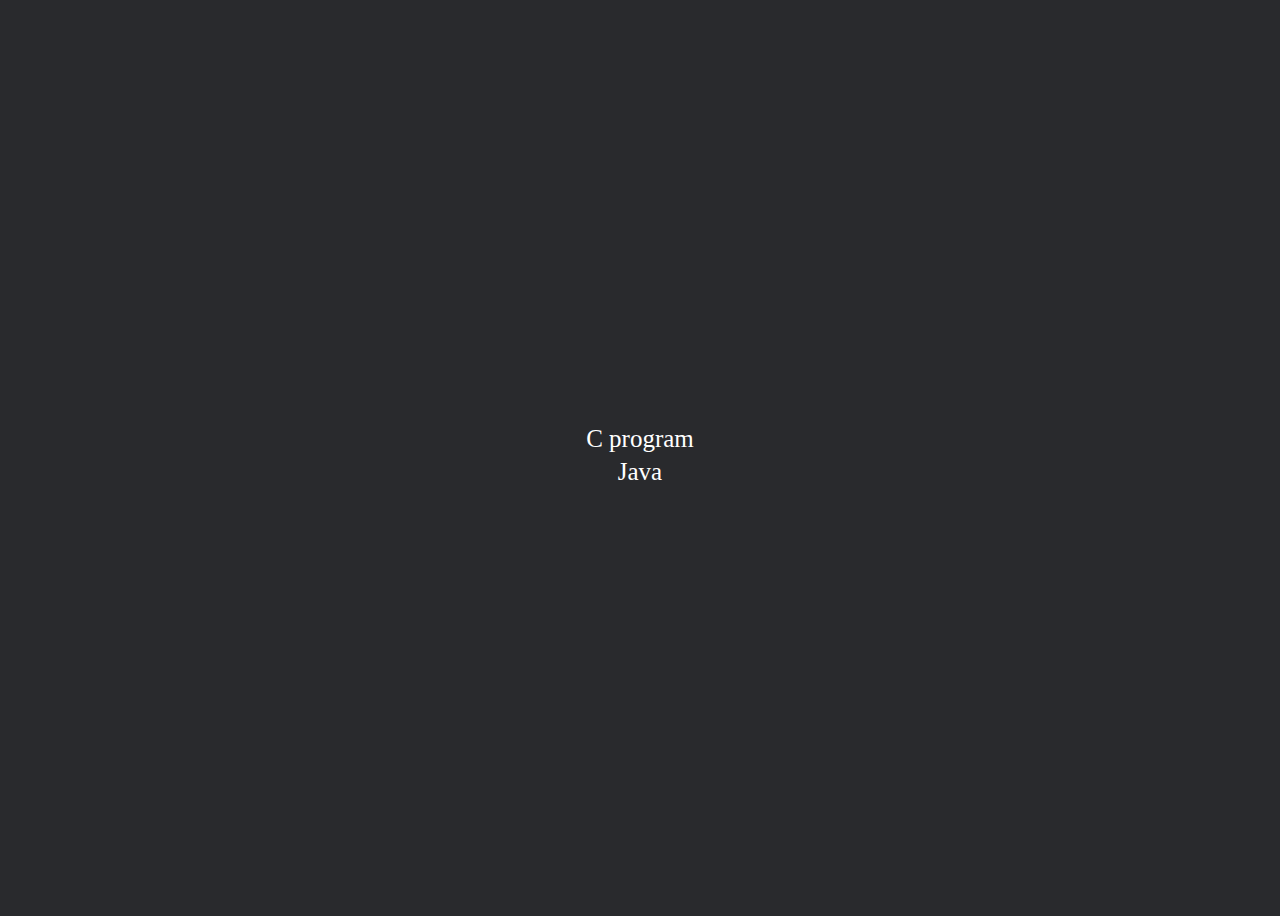
<file: index.html>
<html>
<head>
<meta name="viewport" content="width=device-width, initial-scale=1.0"/>
<meta property="og:title" content="Lab Programs and Algorithms" />
<meta property="og:description" content="Java & C" />
<meta property="og:image" content="https://i.pinimg.com/564x/1c/54/f7/1c54f7b06d7723c21afc5035bf88a5ef.jpg" />
<meta property="og:url" content="https://aashishvinu.me/"/>
<link rel="stylesheet" type="text/css" href="/style.css">
<title>Algorithm & Programs</title>
</head><body>
<a href="/c">C program</a>
<a href="/j">Java</a>
</body>
</html>
</file>
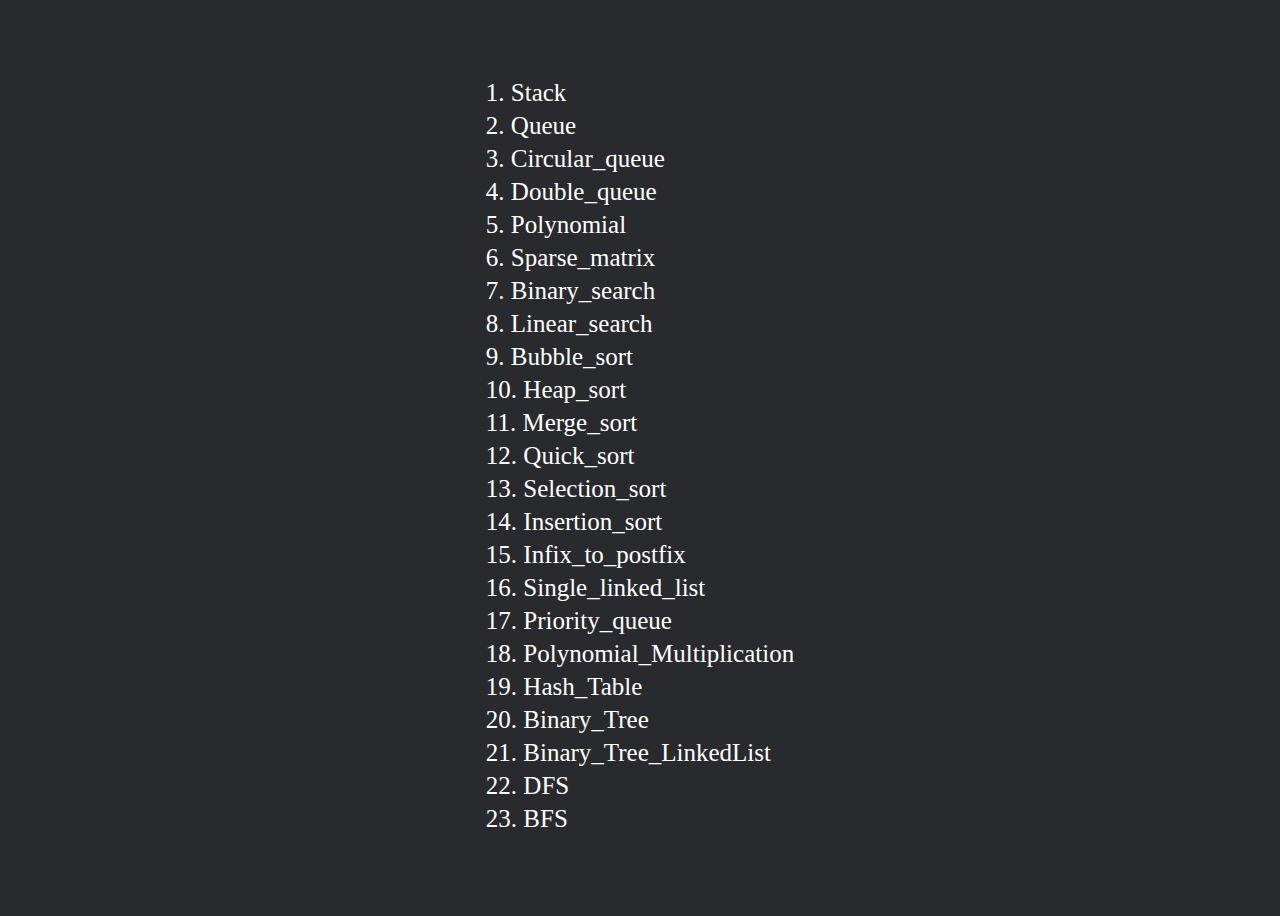
<file: c/index.html>
<html>
<head>
<meta name="viewport" content="width=device-width, initial-scale=1.0"/>
<meta property="og:title" content="Lab Programs and Algorithms"/>
<meta property="og:description" content="Java & C" />
<meta property="og:image" content="https://i.pinimg.com/564x/1c/54/f7/1c54f7b06d7723c21afc5035bf88a5ef.jpg" />
<meta property="og:url" content="https://aashishvinu.me/"/>
<link rel="stylesheet" type="text/css" href="/style.css">
<title>Algorithm & Programs</title><link rel="stylesheet" type="text/css" href="/style.css">
<body>
    <div class="container">
        <a href="stack.txt">1. Stack</a>
        <a href="queue.txt">2. Queue</a>
        <a href="circular_queue.txt">3. Circular_queue</a>
        <a href="double_queue.txt">4. Double_queue</a>
        <a href="polynomial.txt">5. Polynomial</a>
        <a href="sparse_matrix.txt">6. Sparse_matrix</a>
        <a href="binary_search.txt">7. Binary_search</a>
        <a href="linear_search.txt">8. Linear_search</a>
        <a href="bubble_sort.txt">9. Bubble_sort</a>
        <a href="heap_sort.txt">10. Heap_sort</a>
        <a href="merge_sort.txt">11. Merge_sort</a>
        <a href="quick_sort.txt">12. Quick_sort</a>
        <a href="selection_sort.txt">13. Selection_sort</a>
        <a href="insertion_sort.txt">14. Insertion_sort</a>
        <a href="infix_to_postfix.txt">15. Infix_to_postfix</a>
        <a href="single_linked_list.txt">16. Single_linked_list</a>
        <a href="priority_queue.txt">17. Priority_queue</a>
        <a href="polynomial_multy.txt">18. Polynomial_Multiplication</a>      
        <a href="hash_table.txt">19. Hash_Table</a>
        <a href="binary_tree.txt">20. Binary_Tree</a>
        <a href="binary_tree_linkedlist.txt">21. Binary_Tree_LinkedList</a>
        <a href="dfs.txt">22. DFS</a>
        <a href="bfs.txt">23. BFS</a>
    </div>
</body>
</html>
</file>
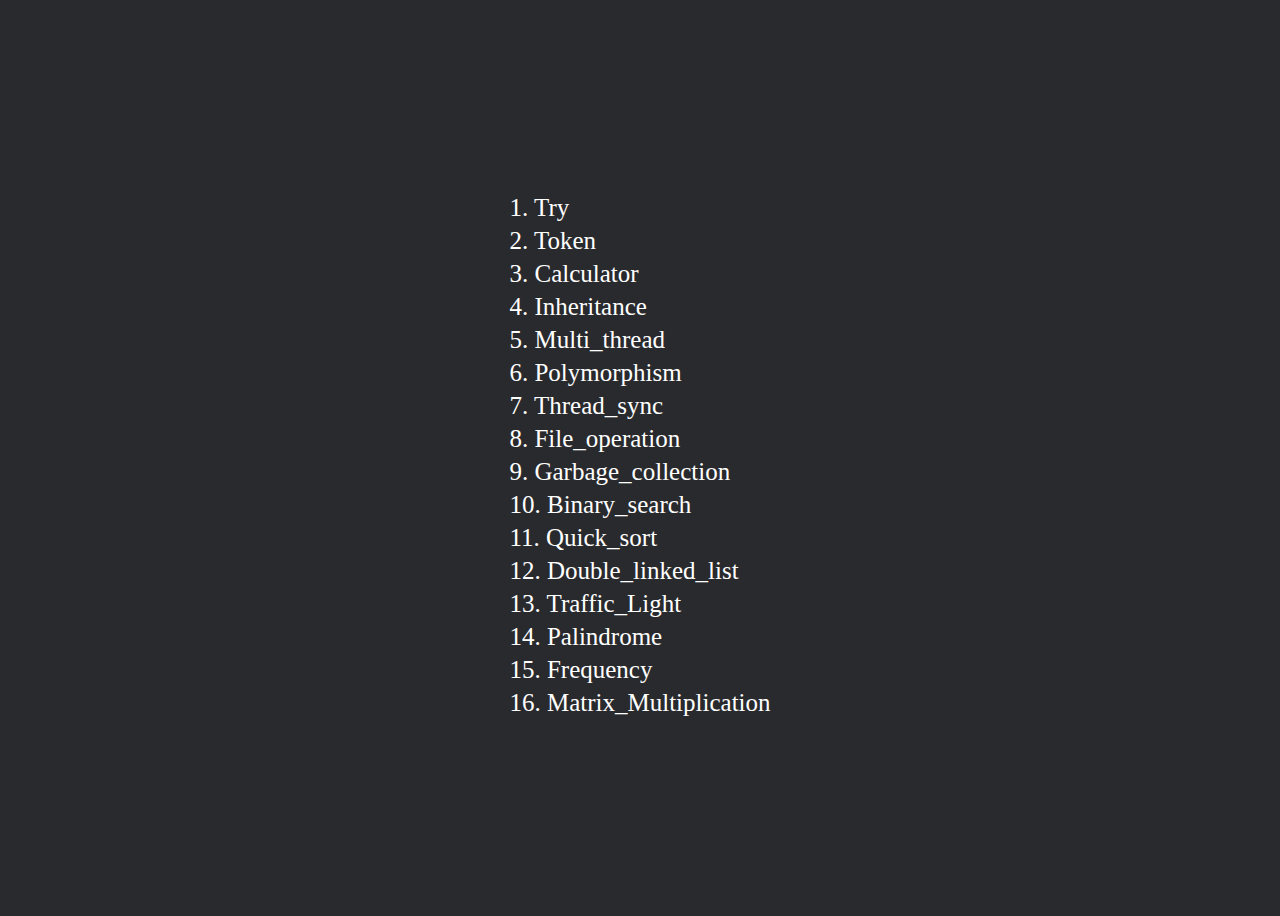
<file: j/index.html>
<html>
<head>
<meta name="viewport" content="width=device-width, initial-scale=1.0"/>
<meta property="og:title" content="Lab Programs and Algorithms"/>
<meta property="og:description" content="Java & C" />
<meta property="og:image" content="https://i.pinimg.com/564x/1c/54/f7/1c54f7b06d7723c21afc5035bf88a5ef.jpg" />
<meta property="og:url" content="https://aashishvinu.me/"/>
<link rel="stylesheet" type="text/css" href="/style.css">
<title>Algorithm & Programs</title><link rel="stylesheet" type="text/css" href="/style.css"></head>
<body>
    <div class="container">
        <a href="try.txt">1. Try</a>
        <a href="token.txt">2. Token</a>
        <a href="calculator.txt">3. Calculator</a>
        <a href="inheritance.txt">4. Inheritance</a>
        <a href="multi_thread.txt">5. Multi_thread</a>
        <a href="polymorphism.txt">6. Polymorphism</a>
        <a href="thread_sync.txt">7. Thread_sync</a>
        <a href="file_operation.txt">8. File_operation</a>
        <a href="garbage_collection.txt">9. Garbage_collection</a>
        <a href="binary_search.txt">10. Binary_search</a>    
        <a href="quick_sort.txt">11. Quick_sort</a>
        <a href="double_linked_list.txt">12. Double_linked_list</a>
        <a href="traffic_light.txt">13. Traffic_Light</a>
        <a href="palindrome.txt">14. Palindrome</a>
        <a href="frequency.txt">15. Frequency</a>
        <a href="matrix_multiplication.txt">16. Matrix_Multiplication</a>
    </div>  
</body>
</html>
</file>
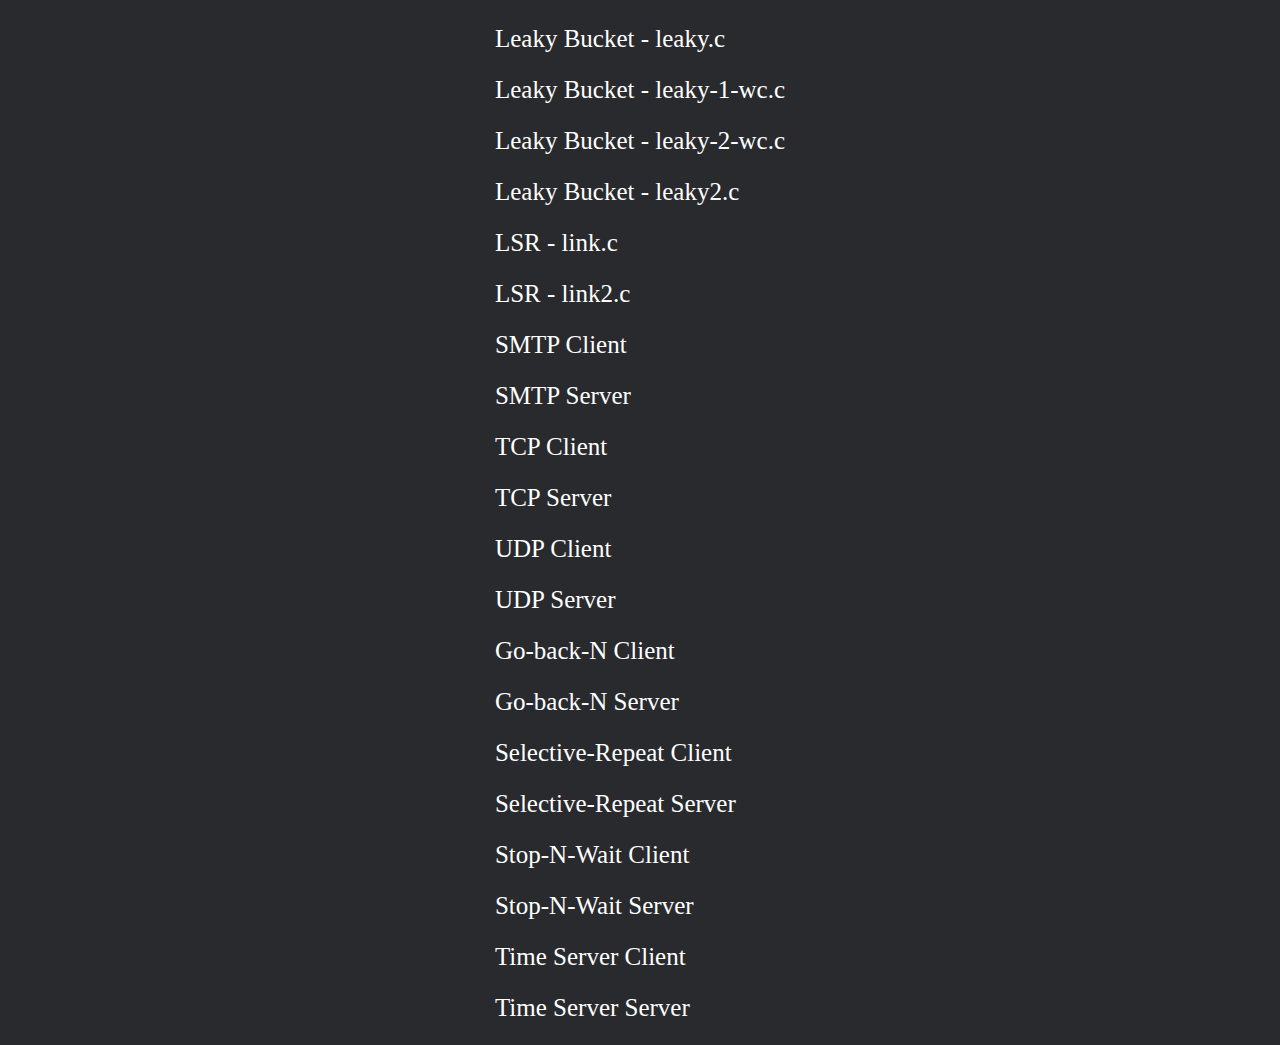
<file: nwl/index.html>
<html>
<head>
    <meta name="viewport" content="width=device-width, initial-scale=1.0"/>
    <meta property="og:title" content="Network Lab"/>
    <meta property="og:description" content="Network Lab Programs"/>
    <meta property="og:image" content="https://i.pinimg.com/564x/1c/54/f7/1c54f7b06d7723c21afc5035bf88a5ef.jpg"/>
    <meta property="og:url" content="https://aashishvinu.site/"/>
    <link rel="stylesheet" type="text/css" href="../style.css">
    <title>Network Lab</title>
</head>
<body>
<div class="container">
    <a href="dvr/dvr.c">DVR - dvr.c</a><br>
    <a href="ftp/client.c">FTP Client</a><br>
    <a href="ftp/server.c">FTP Server</a><br>
    <a href="leaky_bucket/leaky.c">Leaky Bucket - leaky.c</a><br>
    <a href="leaky_bucket/leaky-1-wc.c">Leaky Bucket - leaky-1-wc.c</a><br>
    <a href="leaky_bucket/leaky-2-wc.c">Leaky Bucket - leaky-2-wc.c</a><br>
    <a href="leaky_bucket/leaky2.c">Leaky Bucket - leaky2.c</a><br>
    <a href="lsr/link.c">LSR - link.c</a><br>
    <a href="lsr/link2.c">LSR - link2.c</a><br>
    <a href="smtp/client.c">SMTP Client</a><br>
    <a href="smtp/server.c">SMTP Server</a><br>
    <a href="socket/tcp/client.c">TCP Client</a><br>
    <a href="socket/tcp/server.c">TCP Server</a><br>
    <a href="socket/udp/client.c">UDP Client</a><br>
    <a href="socket/udp/server.c">UDP Server</a><br>
    <a href="swp/Go-back-N/client.c">Go-back-N Client</a><br>
    <a href="swp/Go-back-N/server.c">Go-back-N Server</a><br>
    <a href="swp/Selective-Repeat/client.c">Selective-Repeat Client</a><br>
    <a href="swp/Selective-Repeat/server.c">Selective-Repeat Server</a><br>
    <a href="swp/Stop-N-Wait/client.c">Stop-N-Wait Client</a><br>
    <a href="swp/Stop-N-Wait/server.c">Stop-N-Wait Server</a><br>
    <a href="time_server/client.c">Time Server Client</a><br>
    <a href="time_server/server.c">Time Server Server</a><br>
</div>
</body>
</html>
</file>
<file: style.css>
@import url('https://fonts.googleapis.com/css2?family=Poppins:wght@300&display=swap');

body {
    display: flex;
    flex-direction: column;
    justify-content: center;
    align-items: center;
    height: 100vh;
    background-color: #292A2D;
    text-align: center;
    overflow: hidden;
}
a {
    font-size: 25px;
    margin-bottom: 5px;
    color: white;
    text-align: left;
    text-decoration: none;
}

a:hover {
    color: #ffffff;
}

a:visited {
    color: #ffffff;
    text-decoration: none;
}

.container {
    display: flex;
    flex-direction: column;
}
</file>
